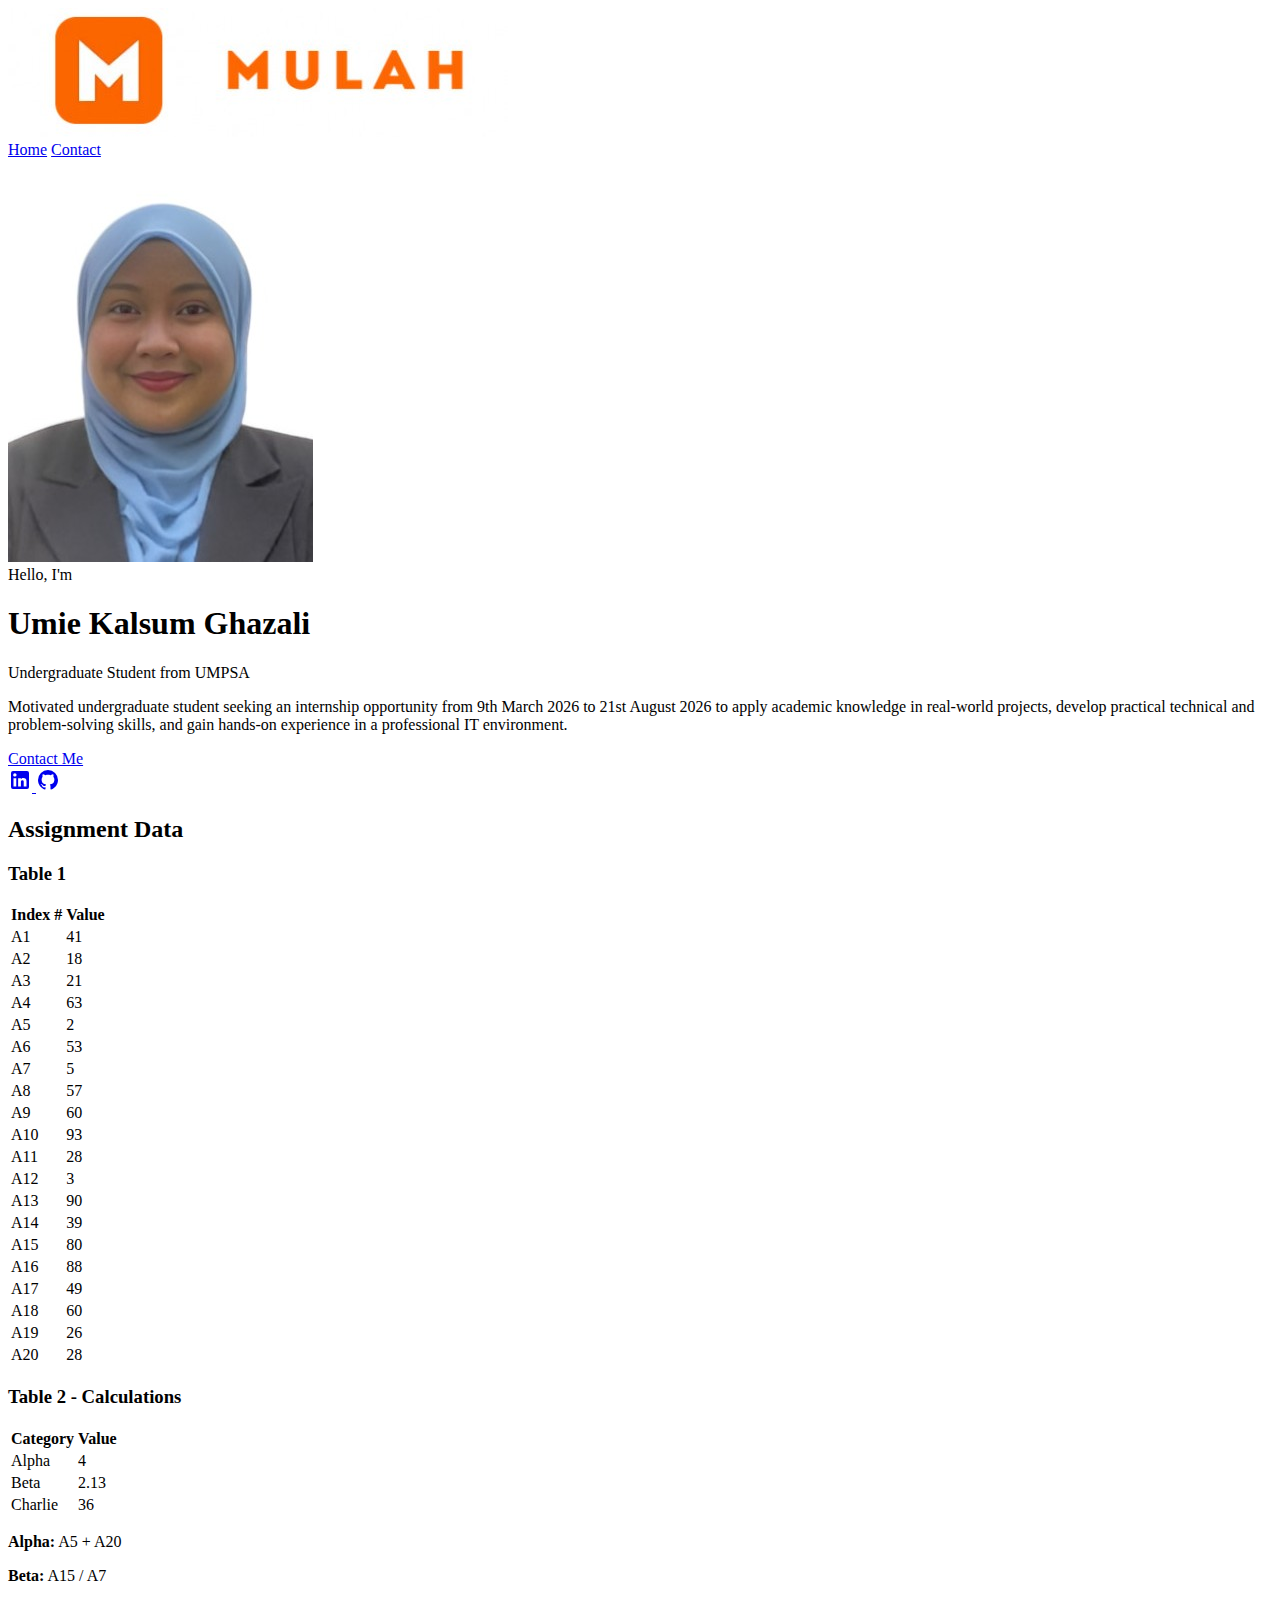
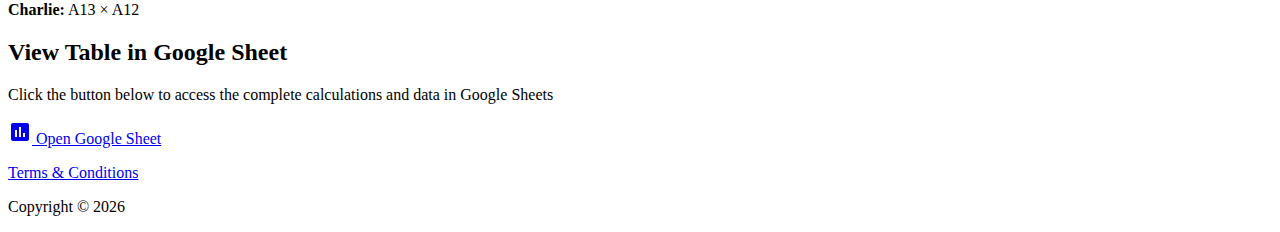
<file: index.html>
<!DOCTYPE html>
<html lang="en">
<head>
    <meta charset="UTF-8">
    <meta name="viewport" content="width=device-width, initial-scale=1.0">
    <title>Umie Kalsum Ghazali - Portfolio</title>
    <link rel="stylesheet" href="style.css">
    <link rel="preconnect" href="https://fonts.googleapis.com">
    <link rel="preconnect" href="https://fonts.gstatic.com" crossorigin>
    <link href="https://fonts.googleapis.com/css2?family=Playfair+Display:wght@400;500;700&family=Work+Sans:wght@300;400;500;600&display=swap" rel="stylesheet">
</head>
<body>
    <!-- Navigation -->
    <nav class="nav-container">
        <div class="logo">
            <span class="logo-text"><img src="mulahtech-logo.jpg" alt="Logo"></span>
        </div>
        <div class="nav-links">
            <a href="index.html" class="nav-link active">Home</a>
            <a href="contactme.html" class="nav-link">Contact</a>
        </div>
    </nav>

    <!-- Hero Section -->
    <section class="hero" id="home">
        <div class="hero-background"></div>
        <div class="hero-content">
            <div class="profile-image-container">
                <div class="profile-image">
                    <img src="cb22045 - formal pic.jpg" alt="Umie Kalsum Ghazali">
                </div>
                <div class="profile-decoration"></div>
            </div>
            <div class="hero-text">
                <div class="hero-greeting">Hello, I'm</div>
                <h1 class="hero-title">Umie Kalsum Ghazali</h1>
                <p class="hero-subtitle">Undergraduate Student from UMPSA</p>
                <p class="hero-description">
                    Motivated undergraduate student seeking an internship opportunity from 9th March 2026 to 21st August 2026 
                    to apply academic knowledge in real-world projects, develop practical technical and problem-solving skills, 
                    and gain hands-on experience in a professional IT environment.
                </p>
                <div class="hero-actions">
                    <a href="contactme.html" class="btn-primary">Contact Me</a>
                    <div class="social-links">
                        <a href="https://www.linkedin.com/in/umie-kalsum-ghazali-b00168351/" class="social-icon" aria-label="LinkedIn">
                            <svg width="24" height="24" viewBox="0 0 24 24" fill="none" xmlns="http://www.w3.org/2000/svg">
                                <path d="M19 3a2 2 0 0 1 2 2v14a2 2 0 0 1-2 2H5a2 2 0 0 1-2-2V5a2 2 0 0 1 2-2h14m-.5 15.5v-5.3a3.26 3.26 0 0 0-3.26-3.26c-.85 0-1.84.52-2.32 1.3v-1.11h-2.79v8.37h2.79v-4.93c0-.77.62-1.4 1.39-1.4a1.4 1.4 0 0 1 1.4 1.4v4.93h2.79M6.88 8.56a1.68 1.68 0 0 0 1.68-1.68c0-.93-.75-1.69-1.68-1.69a1.69 1.69 0 0 0-1.69 1.69c0 .93.76 1.68 1.69 1.68m1.39 9.94v-8.37H5.5v8.37h2.77z" fill="currentColor"/>
                            </svg>
                        </a>
                        <a href="https://github.com/sommgh31/MulahTech" class="social-icon" aria-label="GitHub">
                            <svg width="24" height="24" viewBox="0 0 24 24" fill="none" xmlns="http://www.w3.org/2000/svg">
                                <path d="M12 2A10 10 0 0 0 2 12c0 4.42 2.87 8.17 6.84 9.5.5.08.66-.23.66-.5v-1.69c-2.77.6-3.36-1.34-3.36-1.34-.46-1.16-1.11-1.47-1.11-1.47-.91-.62.07-.6.07-.6 1 .07 1.53 1.03 1.53 1.03.87 1.52 2.34 1.07 2.91.83.09-.65.35-1.09.63-1.34-2.22-.25-4.55-1.11-4.55-4.92 0-1.11.38-2 1.03-2.71-.1-.25-.45-1.29.1-2.64 0 0 .84-.27 2.75 1.02.79-.22 1.65-.33 2.5-.33.85 0 1.71.11 2.5.33 1.91-1.29 2.75-1.02 2.75-1.02.55 1.35.2 2.39.1 2.64.65.71 1.03 1.6 1.03 2.71 0 3.82-2.34 4.66-4.57 4.91.36.31.69.92.69 1.85V21c0 .27.16.59.67.5C19.14 20.16 22 16.42 22 12A10 10 0 0 0 12 2z" fill="currentColor"/>
                            </svg>
                        </a>
                    </div>
                </div>
            </div>
        </div>
    </section>

    <!-- Tables Section -->
    <section class="tables-section" id="about">
        <div class="tables-container">
            <div class="section-header">
                <h2 class="section-title">Assignment Data</h2>
                <div class="section-decoration"></div>
            </div>

            <div class="tables-grid">
                <!-- Table 1 -->
                <div class="table-card">
                    <h3 class="table-title">Table 1</h3>
                    <div class="table-wrapper">
                        <table id="table1">
                            <thead>
                                <tr>
                                    <th>Index #</th>
                                    <th>Value</th>
                                </tr>
                            </thead>
                            <tbody>
                                <tr><td>A1</td><td>41</td></tr>
                                <tr><td>A2</td><td>18</td></tr>
                                <tr><td>A3</td><td>21</td></tr>
                                <tr><td>A4</td><td>63</td></tr>
                                <tr><td>A5</td><td>2</td></tr>
                                <tr><td>A6</td><td>53</td></tr>
                                <tr><td>A7</td><td>5</td></tr>
                                <tr><td>A8</td><td>57</td></tr>
                                <tr><td>A9</td><td>60</td></tr>
                                <tr><td>A10</td><td>93</td></tr>
                                <tr><td>A11</td><td>28</td></tr>
                                <tr><td>A12</td><td>3</td></tr>
                                <tr><td>A13</td><td>90</td></tr>
                                <tr><td>A14</td><td>39</td></tr>
                                <tr><td>A15</td><td>80</td></tr>
                                <tr><td>A16</td><td>88</td></tr>
                                <tr><td>A17</td><td>49</td></tr>
                                <tr><td>A18</td><td>60</td></tr>
                                <tr><td>A19</td><td>26</td></tr>
                                <tr><td>A20</td><td>28</td></tr>
                            </tbody>
                        </table>
                    </div>
                </div>

                <!-- Table 2 -->
                <div class="table-card highlight">
                    <h3 class="table-title">Table 2 - Calculations</h3>
                    <div class="table-wrapper">
                        <table id="table2">
                            <thead>
                                <tr>
                                    <th>Category</th>
                                    <th>Value</th>
                                </tr>
                            </thead>
                            <tbody>
                                <tr>
                                    <td>Alpha</td>
                                    <td id="alphaValue" class="result-value">-</td>
                                </tr>
                                <tr>
                                    <td>Beta</td>
                                    <td id="betaValue" class="result-value">-</td>
                                </tr>
                                <tr>
                                    <td>Charlie</td>
                                    <td id="charlieValue" class="result-value">-</td>
                                </tr>
                            </tbody>
                        </table>
                    </div>
                    <div class="calculation-note">
                        <p><strong>Alpha:</strong> A5 + A20</p>
                        <p><strong>Beta:</strong> A15 / A7</p>
                        <p><strong>Charlie:</strong> A13 × A12</p>
                    </div>
                </div>
            </div>
        </div>
    </section>

    <!-- Table in Google Sheet Section -->
    <section class="newsletter-section">
        <div class="newsletter-content">
            <h2 class="newsletter-title">View Table in Google Sheet</h2>
            <p class="newsletter-description">Click the button below to access the complete calculations and data in Google Sheets</p>
            <a href="https://docs.google.com/spreadsheets/d/1UpZDkCOUcTp4HyLUGzYIcOlYco1vjp5C8j30meF2e7E/edit?usp=sharing" target="_blank" class="google-sheet-btn">
                <svg width="24" height="24" viewBox="0 0 24 24" fill="none" xmlns="http://www.w3.org/2000/svg">
                    <path d="M19 3H5c-1.1 0-2 .9-2 2v14c0 1.1.9 2 2 2h14c1.1 0 2-.9 2-2V5c0-1.1-.9-2-2-2zM9 17H7v-7h2v7zm4 0h-2V7h2v10zm4 0h-2v-4h2v4z" fill="currentColor"/>
                </svg>
                Open Google Sheet
            </a>
        </div>
    </section>

    <!-- Footer -->
    <footer class="footer">
        <div class="footer-content">
            <p class="footer-text"><a href="#" class="footer-link">Terms & Conditions</a></p>
            <p class="footer-text">Copyright © 2026</p>
        </div>
    </footer>

    <!-- JavaScript for calculations -->
    <script>
        // Store Table 1 values
        const data = {
            A1: 41, A2: 18, A3: 21, A4: 63, A5: 2,
            A6: 53, A7: 5, A8: 57, A9: 60, A10: 93,
            A11: 28, A12: 3, A13: 90, A14: 39, A15: 80,
            A16: 88, A17: 49, A18: 60, A19: 26, A20: 28
        };

        // Calculations
        const alpha = data.A5 + data.A20;      // A5 + A20
        const beta = data.A15 / data.A7;       // A15 / A7
        const charlie = data.A13 * data.A12;   // A13 * A12

        // Display results with animation
        function displayResult(elementId, value) {
            const element = document.getElementById(elementId);
            let current = 0;
            const increment = value / 30;
            const timer = setInterval(() => {
                current += increment;
                if (current >= value) {
                    element.textContent = Math.round(value * 100) / 100;
                    clearInterval(timer);
                } else {
                    element.textContent = Math.round(current * 100) / 100;
                }
            }, 30);
        }

        // Display results on load
        window.addEventListener('load', () => {
            setTimeout(() => {
                displayResult("alphaValue", alpha);
                displayResult("betaValue", beta);
                displayResult("charlieValue", charlie);
            }, 500);
        });

        // Smooth scroll for navigation
        document.querySelectorAll('a[href^="#"]').forEach(anchor => {
            anchor.addEventListener('click', function (e) {
                e.preventDefault();
                const target = document.querySelector(this.getAttribute('href'));
                if (target) {
                    target.scrollIntoView({
                        behavior: 'smooth',
                        block: 'start'
                    });
                }
            });
        });
    </script>
</body>
</html>
</file>
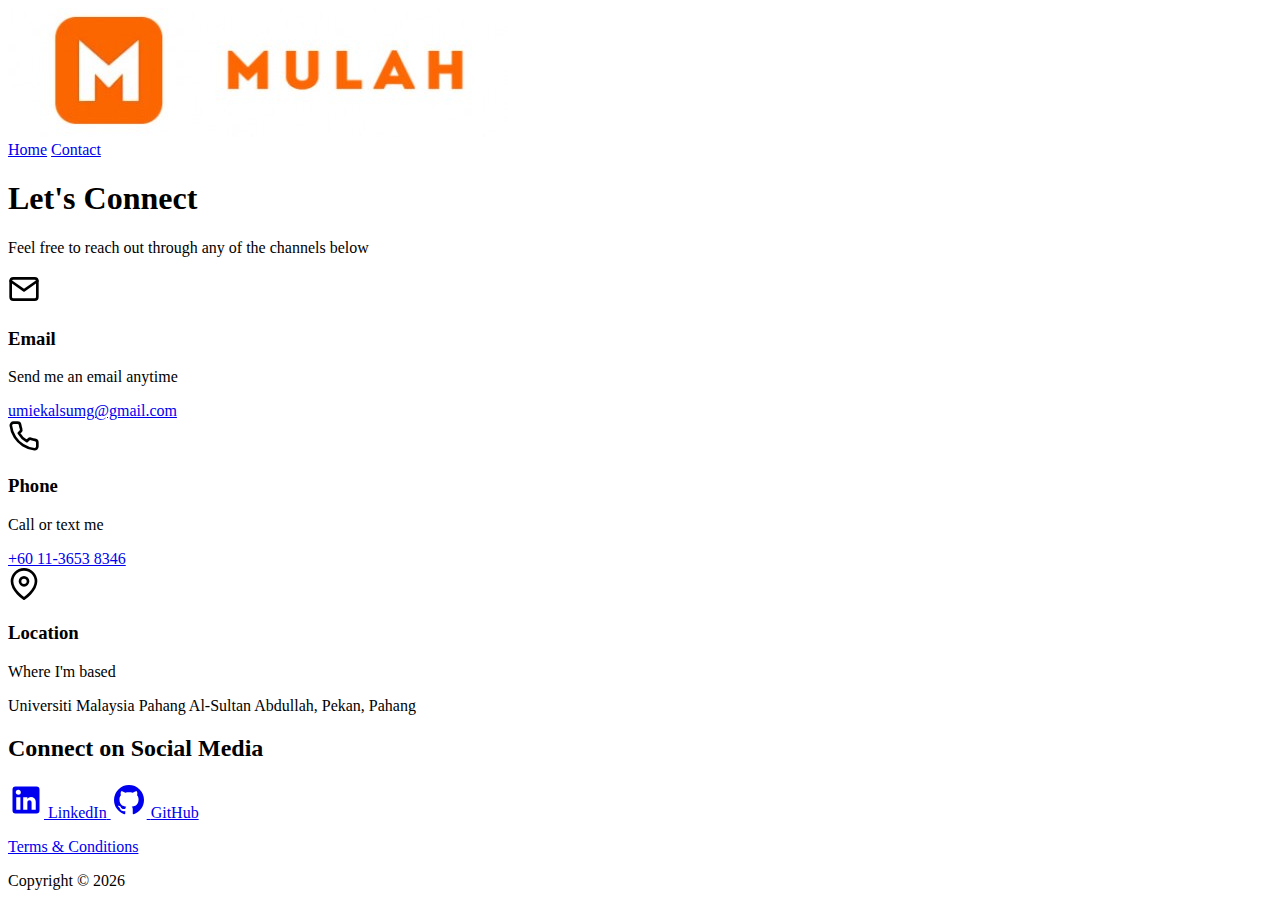
<file: contactme.html>
<!DOCTYPE html>
<html lang="en">
<head>
    <meta charset="UTF-8">
    <meta name="viewport" content="width=device-width, initial-scale=1.0">
    <title>Contact Me - Umie Kalsum Ghazali</title>
    <link rel="stylesheet" href="style.css">
    <link rel="preconnect" href="https://fonts.googleapis.com">
    <link rel="preconnect" href="https://fonts.gstatic.com" crossorigin>
    <link href="https://fonts.googleapis.com/css2?family=Playfair+Display:wght@400;500;700&family=Work+Sans:wght@300;400;500;600&display=swap" rel="stylesheet">
</head>
<body>
    <!-- Navigation -->
    <nav class="nav-container">
        <div class="logo">
            <a href="index.html" class="logo-text"><img src="mulahtech-logo.jpg" alt="Logo"></a>
        </div>
        <div class="nav-links">
            <a href="index.html#home" class="nav-link">Home</a>
            <a href="contactme.html" class="nav-link active">Contact</a>
        </div>
    </nav>

    <!-- Contact Section -->
    <section class="contact-section">
        <div class="contact-container">
            <div class="contact-header">
                <h1 class="contact-title">Let's Connect</h1>
                <p class="contact-subtitle">Feel free to reach out through any of the channels below</p>
            </div>

            <!-- Contact Cards Grid -->
            <div class="contact-cards-grid">
                <!-- Email Card -->
                <div class="contact-card">
                    <div class="card-icon-wrapper">
                        <svg width="32" height="32" viewBox="0 0 24 24" fill="none" xmlns="http://www.w3.org/2000/svg">
                            <path d="M4 4h16c1.1 0 2 .9 2 2v12c0 1.1-.9 2-2 2H4c-1.1 0-2-.9-2-2V6c0-1.1.9-2 2-2z" stroke="currentColor" stroke-width="2" stroke-linecap="round" stroke-linejoin="round"/>
                            <path d="M22 6l-10 7L2 6" stroke="currentColor" stroke-width="2" stroke-linecap="round" stroke-linejoin="round"/>
                        </svg>
                    </div>
                    <h3 class="card-title">Email</h3>
                    <p class="card-description">Send me an email anytime</p>
                    <a href="mailto:umiekalsumg@gmail.com" class="card-link">umiekalsumg@gmail.com</a>
                </div>

                <!-- Phone Card -->
                <div class="contact-card">
                    <div class="card-icon-wrapper">
                        <svg width="32" height="32" viewBox="0 0 24 24" fill="none" xmlns="http://www.w3.org/2000/svg">
                            <path d="M22 16.92v3a2 2 0 0 1-2.18 2 19.79 19.79 0 0 1-8.63-3.07 19.5 19.5 0 0 1-6-6 19.79 19.79 0 0 1-3.07-8.67A2 2 0 0 1 4.11 2h3a2 2 0 0 1 2 1.72 12.84 12.84 0 0 0 .7 2.81 2 2 0 0 1-.45 2.11L8.09 9.91a16 16 0 0 0 6 6l1.27-1.27a2 2 0 0 1 2.11-.45 12.84 12.84 0 0 0 2.81.7A2 2 0 0 1 22 16.92z" stroke="currentColor" stroke-width="2" stroke-linecap="round" stroke-linejoin="round"/>
                        </svg>
                    </div>
                    <h3 class="card-title">Phone</h3>
                    <p class="card-description">Call or text me</p>
                    <a href="tel:+601136538346" class="card-link">+60 11-3653 8346</a>
                </div>

                <!-- Location Card -->
                <div class="contact-card">
                    <div class="card-icon-wrapper">
                        <svg width="32" height="32" viewBox="0 0 24 24" fill="none" xmlns="http://www.w3.org/2000/svg">
                            <path d="M21 10c0 7-9 13-9 13s-9-6-9-13a9 9 0 0 1 18 0z" stroke="currentColor" stroke-width="2" stroke-linecap="round" stroke-linejoin="round"/>
                            <circle cx="12" cy="10" r="3" stroke="currentColor" stroke-width="2" stroke-linecap="round" stroke-linejoin="round"/>
                        </svg>
                    </div>
                    <h3 class="card-title">Location</h3>
                    <p class="card-description">Where I'm based</p>
                    <p class="card-link">Universiti Malaysia Pahang Al-Sultan Abdullah, Pekan, Pahang</p>
                </div>
            </div>

            <!-- Social Media Section -->
            <div class="social-section">
                <h2 class="social-title">Connect on Social Media</h2>
                <div class="social-icons-grid">
                    <a href="https://www.linkedin.com/in/umie-kalsum-ghazali-b00168351/" class="social-card" aria-label="LinkedIn">
                        <svg width="36" height="36" viewBox="0 0 24 24" fill="none" xmlns="http://www.w3.org/2000/svg">
                            <path d="M19 3a2 2 0 0 1 2 2v14a2 2 0 0 1-2 2H5a2 2 0 0 1-2-2V5a2 2 0 0 1 2-2h14m-.5 15.5v-5.3a3.26 3.26 0 0 0-3.26-3.26c-.85 0-1.84.52-2.32 1.3v-1.11h-2.79v8.37h2.79v-4.93c0-.77.62-1.4 1.39-1.4a1.4 1.4 0 0 1 1.4 1.4v4.93h2.79M6.88 8.56a1.68 1.68 0 0 0 1.68-1.68c0-.93-.75-1.69-1.68-1.69a1.69 1.69 0 0 0-1.69 1.69c0 .93.76 1.68 1.69 1.68m1.39 9.94v-8.37H5.5v8.37h2.77z" fill="currentColor"/>
                        </svg>
                        <span>LinkedIn</span>
                    </a>
                    <a href="https://github.com/sommgh31" class="social-card" aria-label="GitHub">
                        <svg width="36" height="36" viewBox="0 0 24 24" fill="none" xmlns="http://www.w3.org/2000/svg">
                            <path d="M12 2A10 10 0 0 0 2 12c0 4.42 2.87 8.17 6.84 9.5.5.08.66-.23.66-.5v-1.69c-2.77.6-3.36-1.34-3.36-1.34-.46-1.16-1.11-1.47-1.11-1.47-.91-.62.07-.6.07-.6 1 .07 1.53 1.03 1.53 1.03.87 1.52 2.34 1.07 2.91.83.09-.65.35-1.09.63-1.34-2.22-.25-4.55-1.11-4.55-4.92 0-1.11.38-2 1.03-2.71-.1-.25-.45-1.29.1-2.64 0 0 .84-.27 2.75 1.02.79-.22 1.65-.33 2.5-.33.85 0 1.71.11 2.5.33 1.91-1.29 2.75-1.02 2.75-1.02.55 1.35.2 2.39.1 2.64.65.71 1.03 1.6 1.03 2.71 0 3.82-2.34 4.66-4.57 4.91.36.31.69.92.69 1.85V21c0 .27.16.59.67.5C19.14 20.16 22 16.42 22 12A10 10 0 0 0 12 2z" fill="currentColor"/>
                        </svg>
                        <span>GitHub</span>
                    </a>
                </div>
            </div>
    </section>

    <!-- Footer -->
    <footer class="footer">
        <div class="footer-content">
            <p class="footer-text"><a href="#" class="footer-link">Terms & Conditions</a></p>
            <p class="footer-text">Copyright © 2026</p>
        </div>
    </footer>

    <!-- JavaScript -->
    <script>
        // Add animation on scroll
        const observerOptions = {
            threshold: 0.1,
            rootMargin: '0px 0px -50px 0px'
        };

        const observer = new IntersectionObserver(function(entries) {
            entries.forEach(entry => {
                if (entry.isIntersecting) {
                    entry.target.style.opacity = '1';
                    entry.target.style.transform = 'translateY(0)';
                }
            });
        }, observerOptions);

        document.querySelectorAll('.contact-card, .social-card').forEach(el => {
            el.style.opacity = '0';
            el.style.transform = 'translateY(20px)';
            el.style.transition = 'opacity 0.6s ease, transform 0.6s ease';
            observer.observe(el);
        });
    </script>
</body>
</html>
</file>
<file: style.css>
Text(
    'Home',
    style: TextStyle(
        color: const Color(0xFF5B5B5B),
        fontSize: 22,
        fontFamily: 'Poppins',
        fontWeight: FontWeight.w400,
        letterSpacing: 0.44,
    ),
)
// ---
Text(
    'About Me',
    style: TextStyle(
        color: const Color(0xFF5B5B5B),
        fontSize: 22,
        fontFamily: 'Poppins',
        fontWeight: FontWeight.w400,
        letterSpacing: 0.44,
    ),
)
// ---
Text(
    'Copyright © 2026',
    textAlign: TextAlign.center,
    style: TextStyle(
        color: const Color(0xFFB2B3CF),
        fontSize: 22,
        fontFamily: 'Poppins',
        fontWeight: FontWeight.w400,
        letterSpacing: 0.88,
    ),
)
// ---
Text(
    'Subscribe to get our Newsletter',
    textAlign: TextAlign.center,
    style: TextStyle(
        color: Colors.white,
        fontSize: 26,
        fontFamily: 'Poppins',
        fontWeight: FontWeight.w500,
        letterSpacing: 1.04,
    ),
)
// ---
Text(
    'Terms & Conditions',
    textAlign: TextAlign.center,
    style: TextStyle(
        color: const Color(0xFFB2B3CF),
        fontSize: 22,
        fontFamily: 'Poppins',
        fontWeight: FontWeight.w400,
        letterSpacing: 0.88,
    ),
)
// ---
Text(
    'Contact Me',
    style: TextStyle(
        color: Colors.white,
        fontSize: 24,
        fontFamily: 'Poppins',
        fontWeight: FontWeight.w700,
    ),
)
// ---
Text(
    'Undergraduate Student from UMPSA',
    style: TextStyle(
        color: const Color(0xB22D3436),
        fontSize: 18,
        fontFamily: 'Inter',
        fontWeight: FontWeight.w400,
        height: 1.78,
    ),
)
// ---
Text(
    'Motivated undergraduate student seeking an internship opportunity from 9th March 2026 to 21st August 2026 to apply academic  knowledge in real-world projects, develop practical technical and problem-solving skills, and gain hands-on experience in a  professional IT environment.',
    style: TextStyle(
        color: const Color(0xFF2D3436),
        fontSize: 25,
        fontFamily: 'Inter',
        fontWeight: FontWeight.w400,
        height: 1.28,
    ),
)
// ---
Text(
    'Umie Kalsum Ghazali',
    style: TextStyle(
        color: Colors.black,
        fontSize: 30,
        fontFamily: 'Poppins',
        fontWeight: FontWeight.w500,
        letterSpacing: 0.60,
    ),
)
</file>
